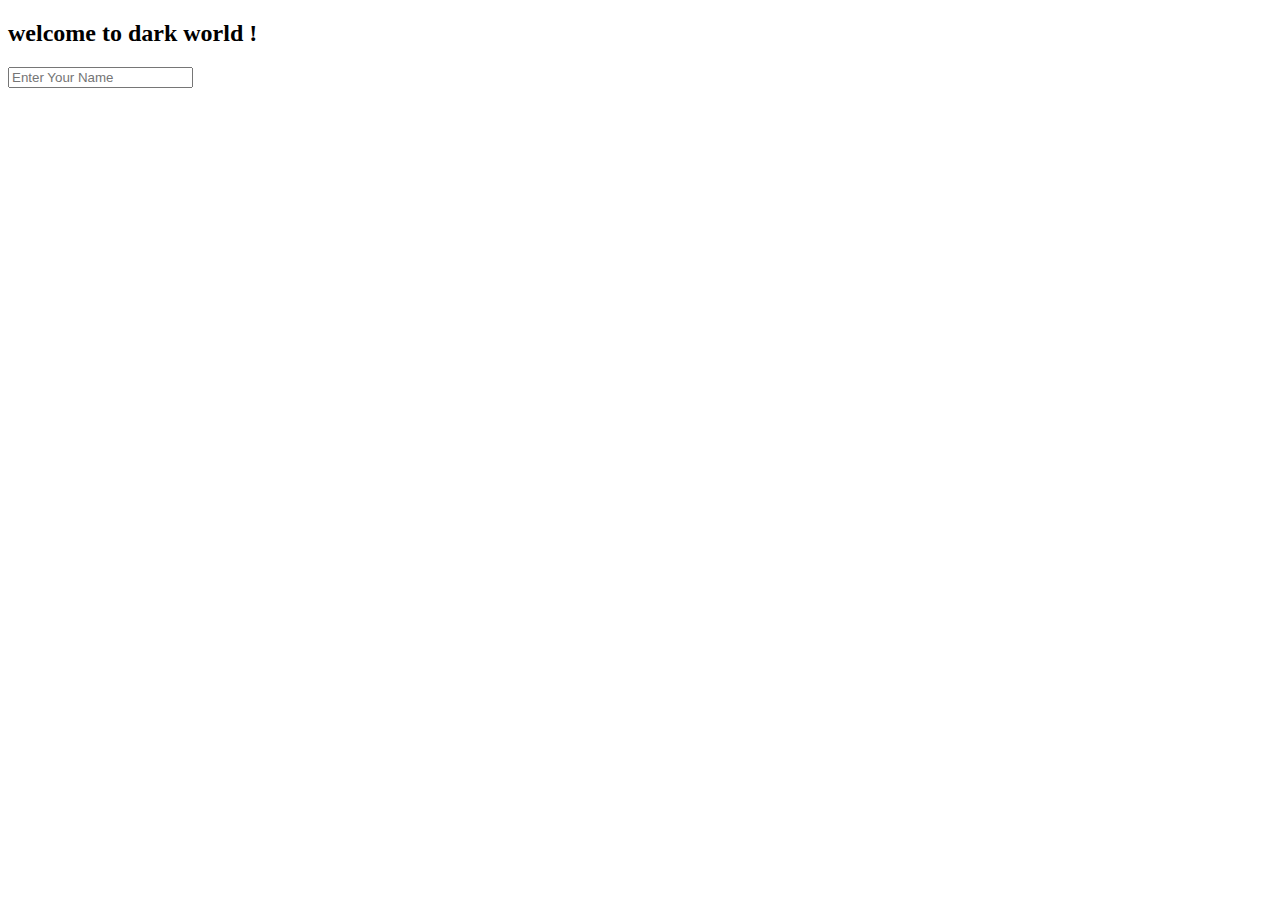
<file: DOM/index.html>
<!DOCTYPE html>
<html lang="en">
<head>
    <meta charset="UTF-8">
    <meta name="viewport" content="width=device-width, initial-scale=1.0">
    <title>Dom in js</title>
    <link rel="stylesheet" href="style.css">
  
</head>
<body>

    <!-- <h1 class="spider">spider Man</h1>
    <img class="kuchbhi" src="https://image.api.playstation.com/vulcan/ap/rnd/202306/1219/60eca3ac155247e21850c7d075d01ebf0f3f5dbf19ccd2a1.jpg" alt="">

    <div id="sunil">
        <h2>About</h2>
        <p>Lorem, ipsum dolor sit amet consectetur adipisicing elit. Aliquam quibusdam quod cum illo nemo? Fugiat doloribus cupiditate rem distinctio consequuntur.</p>        
    </div>

    <div class="order">
        <ul>
            <h4>publication information</h4>
            <li><a href="">publisher</a></li>
            <li><a href="">first apperance</a></li>
        </ul>
        <ul>
            <h3>crated by </h3>
            <li><a href="">sunil</a></li>
            <li><a href="">anil</a></li>
        </ul>
    </div>
    
    <div>
        <h3>creation of development</h3>
        <p id="para">Lorem ipsum dolor sit amet, consectetur adipisicing elit. Odit sed quasi beatae dignissimos impedit nemo rem magni pariatur dolorum distinctio repudiandae ipsa minus ipsum eaque, excepturi, unde magnam! Aspernatur ipsa explicabo eligendi cumque tempore!</p>
    </div>

    <div class="img">
        <img class="imgs" id="secImg" src="https://img.freepik.com/free-photo/book-library-with-open-textbook_1150-5920.jpg?size=626&ext=jpg&ga=GA1.1.1958939899.1674727727&semt=sph" alt="">
        <img class="imgs" src="https://img.freepik.com/free-photo/portrait-rich-woman-indoors-with-book_23-2149548501.jpg" alt="">
        <img class="imgs" src="https://img.freepik.com/free-vector/reading-book-illustration_114360-8534.jpg?size=626&ext=jpg&ga=GA1.2.1958939899.1674727727&semt=sph" alt="">
    </div> -->


    <!-- practice quesiton -->




    <!--Dom Event -->

    <!-- <button class="btn">Click Me</button>
    <button class="btn">Like post</button>
    <button class="btn">Delete post</button>
    <button class="btn" id="change">Create post</button> -->



    <!-- //***********ACTIVITY*******small project color picker***/ -->

   <!-- <div class="maindiv">
    <h3 id="heading">Generate a random color</h3>
    <br>
    <button id="btn">Generate Color</button>
    <br> <br>
    <div id="box">WOW😲 You Generate Awesome Color 😘</div>
   </div> -->



   <!-- //event listner for elenent -->
   <!-- <p>this is a pargraph</p>
   <div>iam div</div> -->



<!-- //this keyword in event listner -->
<!-- <h4>uses of this keyword with element</h4>
<h5>iam this keyword</h5>
<button>click me</button> -->


<!-- //***********KEYBOARD EVENTS********** -->
<!-- <input type="text" name="" id="text" placeholder="Type somethings">
<p id="para"></p>
<button>click me</button> -->




<!-- //********form event******* -->

<!-- <form action="/action">
    <input type="text" name="name" id="name" placeholder="UserName">
    <input type="password" name="password" id="password">
    <button>Register Now</button>
    <p id="para"></p>
</form> -->



<!-- //*****Practice Questions***** -->

<!-- // Qsl . Try out the following events in Event Listener on your own : mouseout 
// keypress Scroll load
// [Use MDN for help] -->




<!-- // Qs3. Create an input element on the page with a placeholder "enter your name" and a H2 
// heading on the page inside HTML.
// The purpose of this input element is to enter a user's name so it should only input letters 
// from a-z, A-Z and space (all other characters should not be detected).
// Whenever the user inputs their name, their input should be dynamically visible inside 
// the heading.
// [Please note that no other character apart from the allowed characters should be visible in 
// the heading] -->


<h2 id="heading">welcome to dark world !</h2>
<input type="text" id="name" placeholder="Enter Your Name">












    

    <script src="script.js"></script>
</body>
</html>
</file>
<file: DOM/style.css>
/* * {
  margin: 0;
  padding: 0;
}

.heading{
  color: red;
  text-decoration: dashed;
}

img{
    width: 30%;
   
}

.img {
  display: flex;
  justify-content: space-between;
  align-items: center;
  gap: 3rem;
} */


/* .red{
  color: red;
  font-size: 23px;
} */


/* ***********ACTIVITY*******small project color picker style***/ 

/* .maindiv{
  display: flex;
  flex-direction: column;
  justify-content: center;
  align-items: center;
  text-align: center;
}

#box{
  width: 500px;
  height: 234px;
  border: 1px solid black;

} */


div{
  width: 244px;
  height: 244px;
  background-color: red;
}


.para{
  color: red;
  font-size: 34px;
  background-color: black;
}


.colorBtn{
  background-color:  green;
}
</file>
